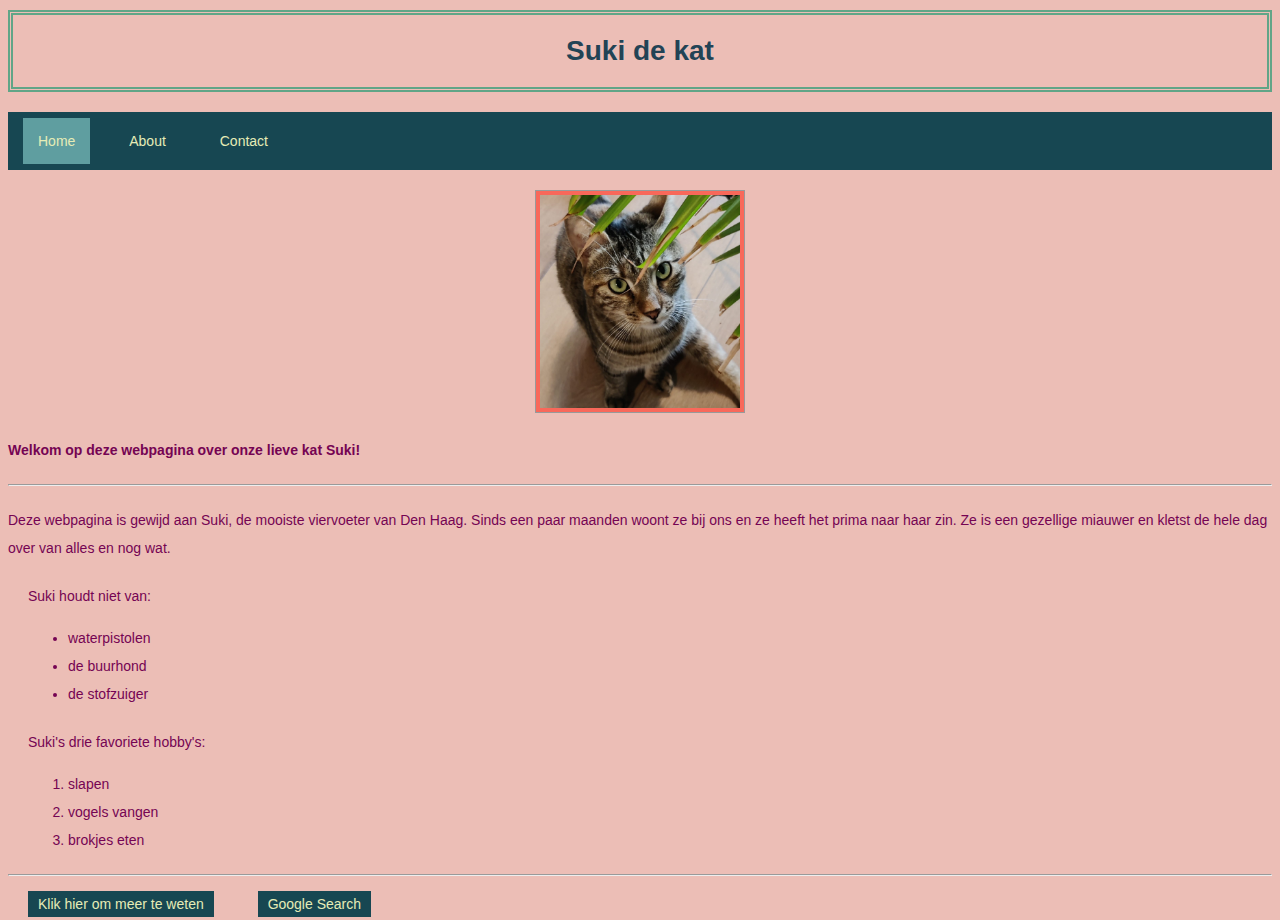
<file: index.html>
<!DOCTYPE html>
<html>

<head>
    <meta charset="UTF-8">
    <meta http-equiv="X-UA-Compatible" content="IE=edge">
    <meta name="viewport" content="width=device-width, initial-scale=1.0">
    <title>Suki de kat</title>
    <link rel="stylesheet" type="text/css" href="styles.css">
</head>

<body>
    <header>
        <h1>Suki de kat</h1>
        <nav>
            <ul class="navbar">
                <li><a href="index.html" class="active">Home</a></li>
                <li><a href="about.html">About</a></li>
                <li><a href="#">Contact</a></li>
            </ul>
        </nav>
        <figure>
            <img src="suki1.jfif" width="200px" alt="suki-main-page">
        </figure>
        <p>Welkom op deze webpagina over onze lieve kat Suki!</p>
        <hr>
    </header>
    <main>
        <article>
            <p>Deze webpagina is gewijd aan Suki, de mooiste viervoeter van Den Haag. Sinds een paar maanden woont ze bij ons en ze heeft het prima naar haar zin. Ze is een gezellige miauwer en kletst de hele dag over van alles en nog wat.</p>
            <section>
                <p>Suki houdt niet van:</p>
                <ul>
                    <li>waterpistolen</li>
                    <li>de buurhond</li>
                    <li>de stofzuiger</li>
                </ul>
            </section>

            <section>
                <p>Suki's drie favoriete hobby's:</p>
                <ol>
                    <li>slapen</li>
                    <li>vogels vangen</li>
                    <li>brokjes eten</li>
                </ol>
            </section>
            <hr>
        </article>
    </main>

    <footer>
        <nav>
            <a href="about.html">Klik hier om meer te weten</a>
            
            <a href="https://www.google.com" target="_blank">Google Search</a>
        </nav>
    </footer>
</body>

</html>
</file>
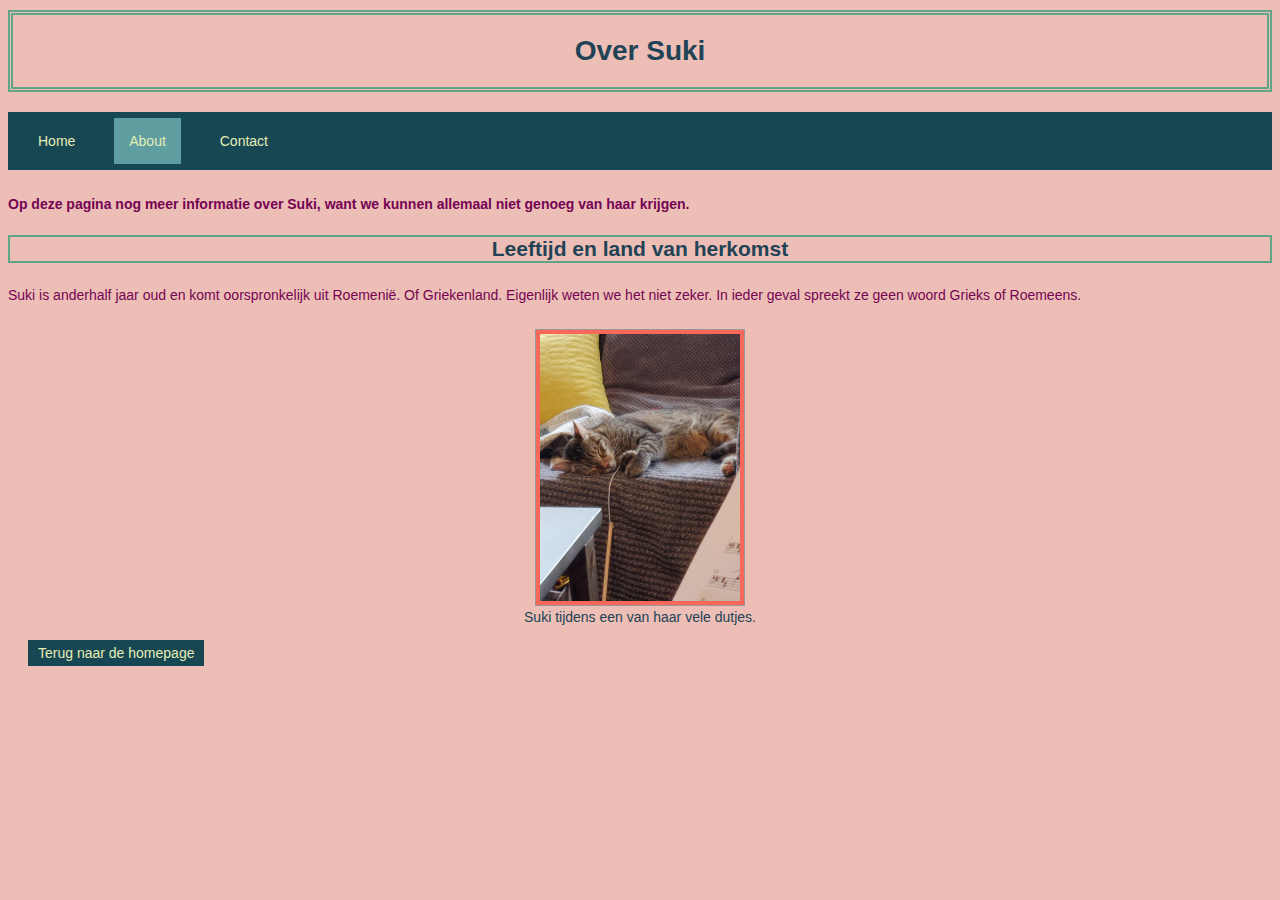
<file: about.html>
<!DOCTYPE html>
<html>

<head>
    <meta charset="UTF-8">
    <meta http-equiv="X-UA-Compatible" content="IE=edge">
    <meta name="viewport" content="width=device-width, initial-scale=1.0">
    <title>About</title>
    <link rel="stylesheet" type="text/css" href="styles.css">
</head>

<body>
    <header>
        <h1>Over Suki</h1>
        <nav>
            <ul class="navbar">
                <li><a href="index.html">Home</a></li>
                <li><a href="about.html" class = "active">About</a></li>
                <li><a href="#">Contact</a></li>
            </ul>
        </nav>
        <p>Op deze pagina nog meer informatie over Suki, want we kunnen allemaal niet genoeg van haar krijgen.</p>
    </header>
    <main>
        <article>
            <h2>Leeftijd en land van herkomst</h2>
            <p>Suki is anderhalf jaar oud en komt oorspronkelijk uit Roemenië. Of Griekenland. Eigenlijk weten we het niet zeker. In ieder geval spreekt ze geen woord Grieks of Roemeens.</p>

            <figure>
                <img src="suki2.jfif" width="200" alt="suki-sleep">
                <figcaption>Suki tijdens een van haar vele dutjes.</figcaption>
            </figure>
        </article>
    </main>
    <footer>
        <nav>
            <a href="index.html">Terug naar de homepage</a>
        </nav>
    </footer>
</body>

</html>

<!DOCTYPE html>
<html lang="en">
<head>
    <meta charset="UTF-8">
    <meta http-equiv="X-UA-Compatible" content="IE=edge">
    <meta name="viewport" content="width=device-width, initial-scale=1.0">
    <title>Document</title>
</head>
<body>
    
</body>
</html>
</file>
<file: styles.css>
body { 
    font-family:'Segoe UI', Tahoma, Geneva, Verdana, sans-serif;
    background-color: #e5ecb6;
    color: #224355;
}

section {
    margin: 20px;
}

hr {
    margin: 20px 0
}

h1 {
    border: 5px double #60a587;
    padding: 20px;
    margin-top: 10px;
    margin-right: 0px;
    margin-bottom: 10px;
    margin-left: 0px;
    text-align:center;
}

h2 {
    border: 2px solid #60a587;
    text-align: center;
}

header > p {
    font-weight: bold;
}

figure{
    width: 50%;
    margin: 20px auto;
    float: center;
    text-align: center;
}

img {
	border: 1px solid #999;
	background-color: #f8685a;
	padding: 4px;
}

a {
    padding: 5px 10px;
    margin: 20px;
    text-decoration: none;
    background-color: #174752;
    color: #e5ecb6;
}

a:focus {
    cursor: pointer;
}

a:active {
    color: #f8685a;
    background-color: skyblue;
}


ul.navbar {
    list-style-type: none;
    padding: 15px;
    margin: 20px 0px;
    background-color: #174752;
    color: #e5ecb6;
}

ul.navbar li {
    display: inline;
    text-align: center;
}

ul.navbar a {
    float:none;
    margin-left: 0;
    padding: 15px;
}

.active {
    background-color:cadetblue;
}

@media (min-width: 1024px) {
    html{
        font-size: 14px
    }
    
    body {
        background-color: #ecbeb6;
    }

    p, ul, ol {
        color: #750453;
        line-height: 2em;
    }
}
</file>
